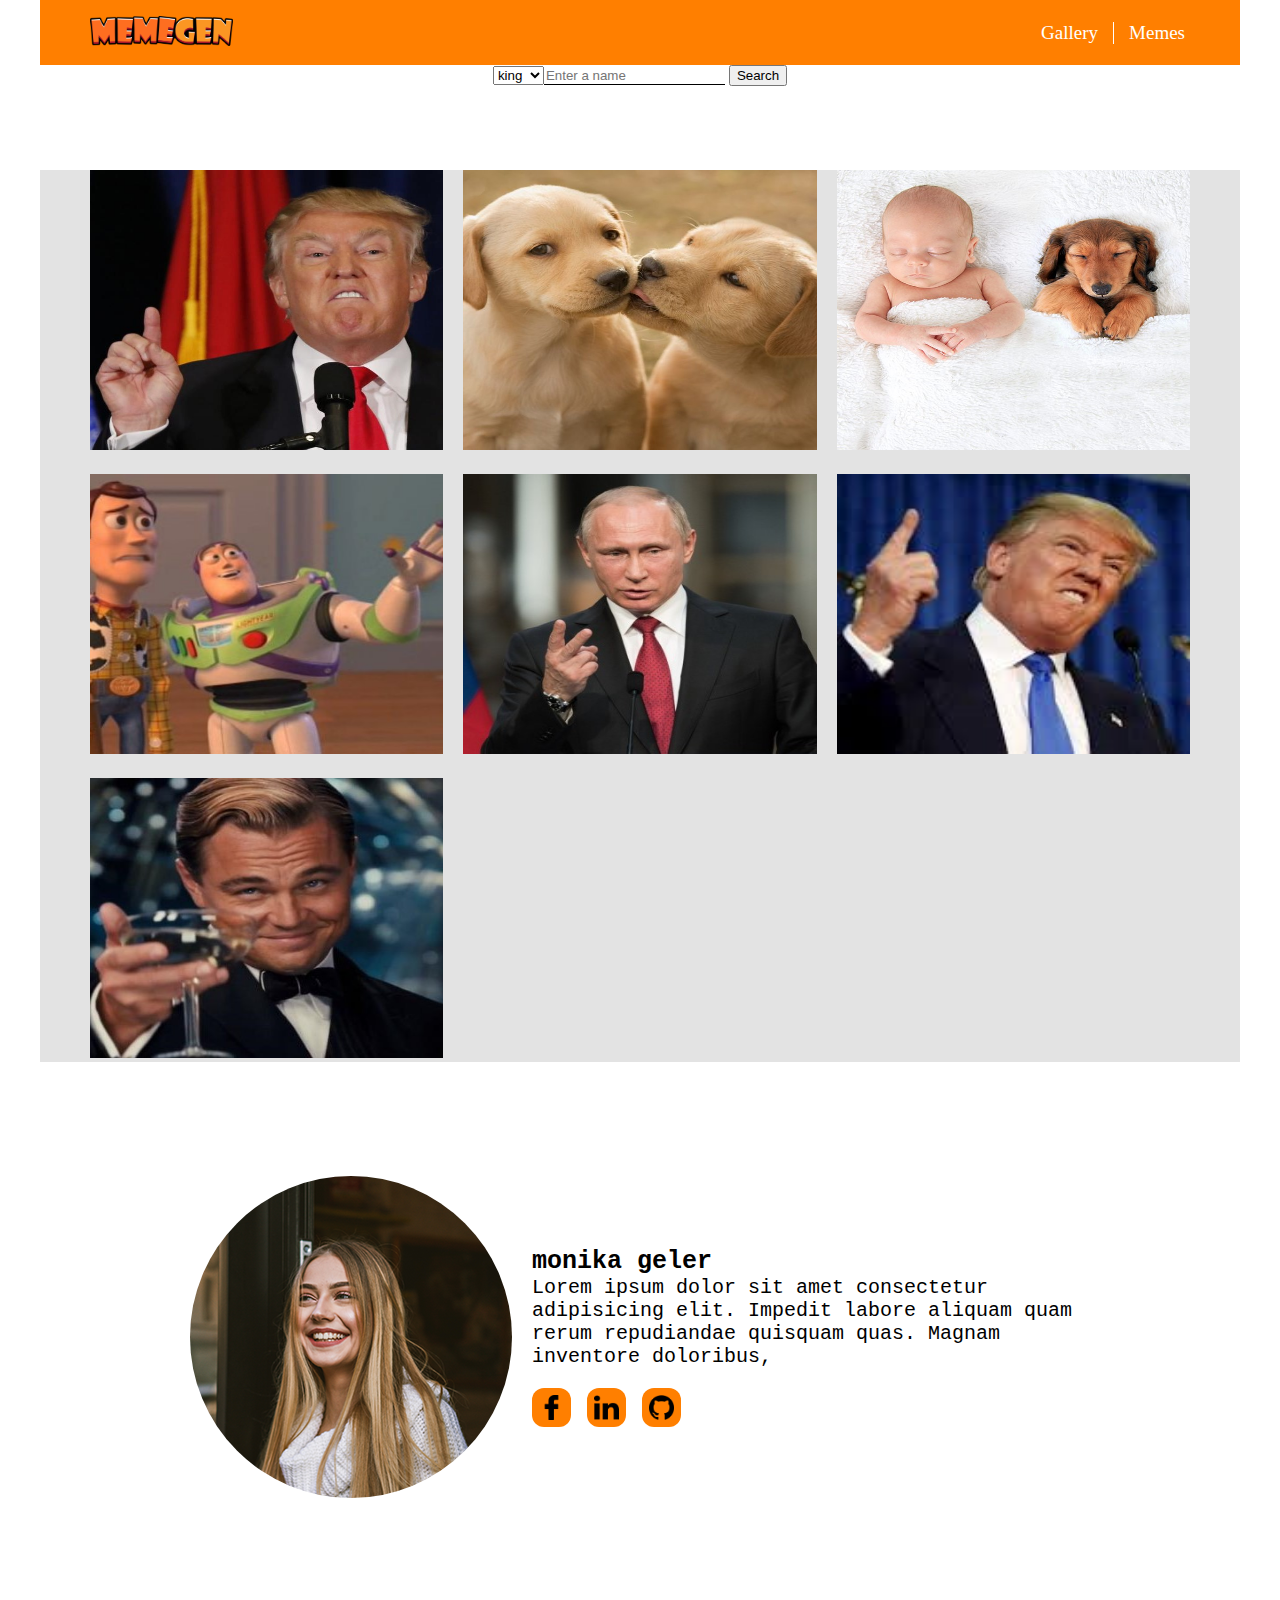
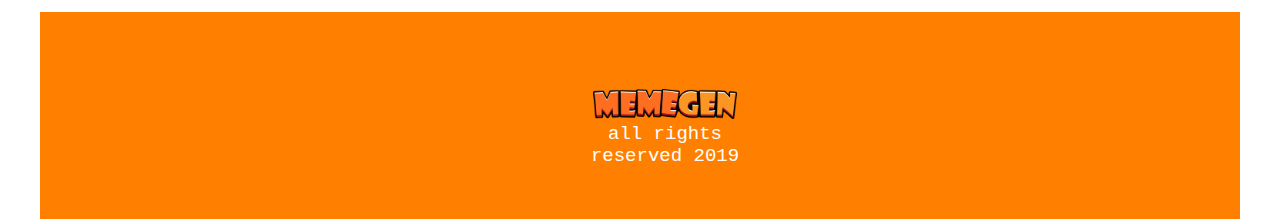
<file: index.html>
<!DOCTYPE html> 
<html lang="en">
<head>
    <meta charset="UTF-8">
    <meta name="viewport" content="width=device-width, initial-scale=1.0">
    <meta http-equiv="X-UA-Compatible" content="ie=edge">
    <link rel="stylesheet" href="css/main-style.css"> 
    <link rel="stylesheet" href="css/helpers.css">
    <link rel="stylesheet" href="css/fonts.css" /> 
    
    <title>Document</title>
</head>
<body onload="mainInit()"> 

    <header>
        <section class="container header-wrapper flex align-center space-between">
            <div class="logo"><img src="logo/LOGO.png" alt="logo"></div>
            <nav>
                <ul class="main-menu clean-list flex align-center">
                    <li>
                        <a href="#" onclick="renderImages()" class="nav-option">Gallery</a>
                    </li>
                    <li>
                        <a href="#" onclick="renderYourMems()" class="nav-option">Memes</a>
                    </li>
                </ul>
                <button class="toggle-menu-btn fa" onclick="toggleMenu()" alt="Open main menu">☰</button>
                <div class="toggle-menu-screen screen" onclick="toggleMenu()" alt="toggle main menu"></div>
            </nav>
        </section>

        <section class="keyword-container flex  both-align-center ">
            <select class="search-select" onchange="onFilterKeyword(this.value)">
                <option value="king">king</option>
                <option value="baby">baby</option>
                <option value="toy">toy</option>
            
            </select>
            <form onsubmit="onSubmit(event)">
                <input type="text" id="meme-name"  placeholder="Enter a name">
                <input  type="submit"  value="Search" />
            </form>
        </section>
   


    </header>
 

    <div class="container">
        <div class="image-container ">

        </div>
    </div>

    <div class="container info-container flex">
        <div class="margin-container flex align-center">
            <img class="profile-pic flex" src="img/alina.png" alt="">
            <div class="info">
                <div class="info-details">
                    <p>monika geler</p>
                    <p>Lorem ipsum dolor sit amet consectetur adipisicing elit. Impedit labore aliquam 
                        quam rerum repudiandae quisquam quas. Magnam inventore doloribus,
                    </p>
                    <div class="icon-container flex">
                            <div class="icon  flex both-align-center"><img src="icons/facebook-logo.png" alt=""></div>
                            <div class="icon  flex both-align-center"><img src="icons/linkedin-logo.png" alt=""></div>
                            <div class="icon  flex both-align-center"><img src="icons/github-logo.png" alt=""></div>
                    </div>
                </div>
            </div>

        </div>
    </div>

    <footer class="flex column both-align-center ">
        <div class="logo"><img src="logo/LOGO.png" alt="logo"></div> 
        <div class="rights">all rights reserved 2019</div>
    </footer >



    <script src="js/utils.js"></script>
    <script src="js/service.js"></script>
    <script src="js/main-controler.js"></script>
</body>
</html>
</file>
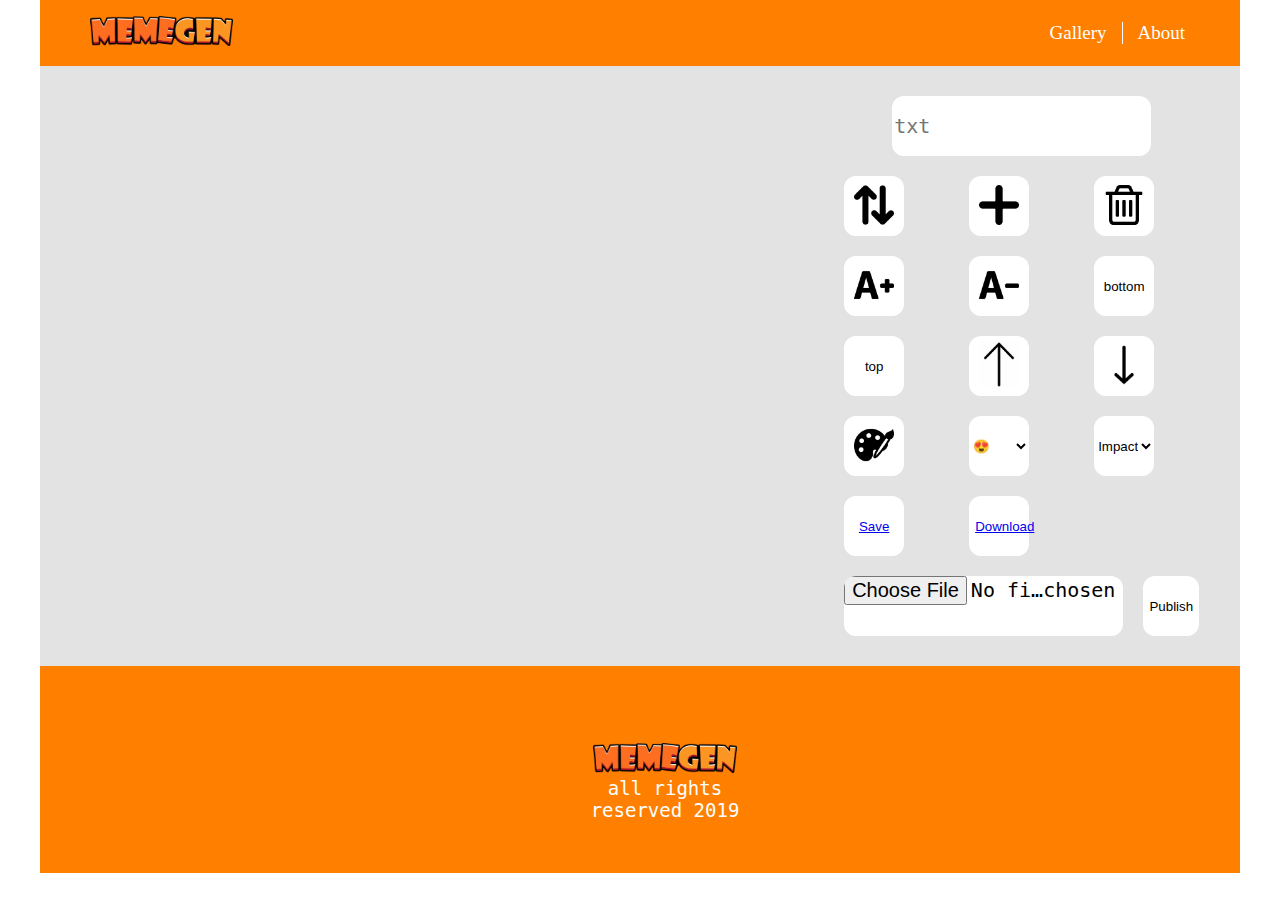
<file: canvas.html>
<!DOCTYPE html> 
<html lang="en">
<head>
    <meta charset="UTF-8">
    <meta name="viewport" content="width=device-width, initial-scale=1.0">
    <meta http-equiv="X-UA-Compatible" content="ie=edge">
    <link rel="stylesheet" href="css/canvas-style.css"> 
    <link rel="stylesheet" href="css/helpers.css">
    <link rel="stylesheet" href="css/fonts.css" />
    <!-- <link rel="stylesheet" href="path/to/font-awesome/css/font-awesome.min.css"> -->
    <title>Canvas</title>
</head>
<body onload="init()"> 
 
    <div class="container flex center column">
        <header>
            <section class="container header-wrapper flex align-center space-between">
                <div class="logo"><img src="logo/LOGO.png" alt="logo"></div>
                <nav>
                    <ul class="main-menu clean-list flex align-center">
                        <li>
                            <a href="./index.html" class="nav-option">Gallery</a>
                        </li>
                        <li>
                            <a href="#" class="nav-option">About</a>
                        </li> 
                    </ul>
                    <button class="toggle-menu-btn fa" onclick="toggleMenu()" alt="Open main menu">☰</button>
                    <div class="toggle-menu-screen screen" onclick="toggleMenu()" alt="toggle main menu"></div>
                </nav>
            </section>
        </header>
        <div class="main-container flex ">
            <div class="secondery-container flex flex-space-around">
                <div class="canvas-container flex">
                        <canvas id="my-canvas"  
                        onmousedown="onMouseDown(event)"
                        onmouseup="onMouseUp(event)"
                        onmousemove="handleMouse(event)">             
                        </canvas>
                </div>
                <div class="image-convas">

                </div>

                <div class="btn-container flex column">
                    <div>
                        
                        <input onkeyup="onSetText()" type="text" id="text" name="text" placeholder="txt" />
                    </div>  
                    <div class="btn-con">
                        <button onclick="onSwichLine()"><img src="icons/switch.png" alt=""></button>
                        <button><img src="icons/add.png" alt="add"></button>
                        <button><img src="icons/trash.png" alt=""></button>
                        <button onclick="onIncrease()"><img src="icons/increase.png" alt=""></button>
                        <button onclick="onDecrease()"><img src="icons/decrease.png" alt=""></button>
                        <button onclick="onUp()">bottom</button>
                        <button onclick="onDown()">top</button>
                        <button onclick="onMoveLine(-5)"><img src="icons/up.png" alt=""></button>
                        <button onclick="onMoveLine(5)"><img src="icons/down.png" alt=""></button>
                       
                        <button><label for="color"><img src="icons/color.png" alt=""></label></button>
                        <input class="color-input" onchange="onChangeColor(this.value)" type="color" id="color" name="color"/>
                       
                        <select onchange="onAddIcon(this.value)">
                            <option value="😍">😍</option>
                            <option value="🤘">🤘</option>
                            <option value="🙈">🙈</option>
                            <option value="🐷">🐷</option>
                            <option value="😈">😈</option>
                        </select>
                        <select class="font-select" onchange="onChangeFont(this.value)">
                                <option value="Impact">Impact</option>
                                <option value="Ariel">Ariel</option>

                        </select>
                        
                        <button><a href="#"  onclick="onSaveImg(this)" >Save</a></button>  
                        <button><a href="#" class="btn" onclick="downloadImg(this)" download="my-img.jpg">Download</a></button> 
                        <!-- <button><a href="">Share</a></button> -->
                    </div> 
                    <form class="flex" method="POST" enctype="multipart/form-data" onsubmit="uploadImg(this, event)">
                        <input class="file-input btn" type="file" name="image" onchange="onImgInput(event)" />
                      <input name="img" id="imgData" type="hidden" /> 
                      <button class="btn" type="submit">Publish</button>
                      <a href="#" class="btn aaa" onclick="downloadImg(this)" download="my-img.jpg">Download as jpeg</a>
                      <div class="share-container"></div>
                    </form>
                 
        
                </div>  
            </div>
        </div>
            
    
        
        <footer class="flex column both-align-center ">
            <div class="logo"><img src="logo/LOGO.png" alt="logo"></div>
            <div class="rights">all rights reserved 2019</div>
        </footer >
    </div>



    <script src="js/utils.js"></script>
    <script src="js/service.js"></script>
    <script src="js/canvas-controler.js"></script>
</body>
</html>
</file>
<file: css/main-style.css>
* {
    margin: 0;
    box-sizing: border-box;
}

/* header **/

.container {
  max-width: 1200px;
  margin: 0 auto;
  background-color: #e3e3e3;
}

header{ 
  height: 170px;
  max-width: 1200px;
  margin: 0 auto;
}
header .header-wrapper {
  height: 65px;
  background-color: #ff7f00;
}

.logo{
  margin-left: 50px;
  
}
.logo img{
  height: 30px;
}

.clean-list {
  list-style-type: none;
  margin: 0;
  padding: 0;
}

.main-menu{
  margin-right: 40px;
}

.nav-option{
  width: 60px;
  height: 16px;
  font-size: 19px;
  letter-spacing: normal;
  text-align: center;
  color: #ffffff;
  text-decoration: none;
  margin: 15px;
  /* font-family: ; */
}

nav li:first-child{
  border-right: 1px solid #ffffff ;
}

.toggle-menu-btn {
  background: none;
  border: none;
  color: #fff;
  font-size: 1.75rem;
  padding: 20px;
  display: none;
}

/* search container */

form input:first-child{
  border: none;
  border-bottom: 1px solid black;
}

 


/* meme container */

.image-container {
    max-width: 1200px;
    max-height: 900px;
    margin: auto 50px;
    /* overflow: hidden; */
    transition: all 0.7s ease-out;
    background: #e3e3e3;
    display: grid; 
    grid-template-columns: 1fr 1fr 1fr;
    grid-template-rows: 1fr 1fr 1fr;
    grid-gap: 20px;
  }


 
  
  .meme {
    max-height: 280px;
    width: 100%;
    background-position: center;
    background-size: cover;
    transform-origin: top left;
    transition: transform 0.5s ease-out;
  }
  
  .meme:hover {
    transform: scale(1.1);
  }


  /* info container*/


  .info-container{
    height: 550px;
    background-color: white;
  }

  .icon-container{
    margin-top: 20px;
  }

  .info{
    margin-left: 1.25rem;
  }

  .margin-container{
    height: 350px;
    max-width: 900px;
    margin: auto;
  }

  .info-details{
    line-height: normal;
    font-family: monospace;
    font-size: 20px;
    text-align: left;
    color: #000000;
  }

  .info-details p:first-child{
    font-size: 25px;
    font-weight: bold;
  }

  




  .profile-pic{
    max-width: 322px;
    max-height: 322px;
    /* min-width: 100px; */
    border-radius: 50%;
    background-color: #ffffff;
  }

  .icon {
    width: 39px;
    height: 39px;
    border-radius: 12px;
    background-color: #ff7f00;
    color: white;
    font-size: 30px;
    margin-right: 1rem;
  }

  .icon img{
    width: 25px;
    height: 25px;
    background-color: #ff7f00;
  
  }





  /* footer */

  footer{
    max-width: 1200px;
    margin: 0 auto;
    height: 207px;
    background-color: #ff7f00;
  }

  .rights{
    width: 206px;
    height: 19px;
    font-family: monospace;
    font-size: 19px;
    font-weight: 100;
    margin-left: 50px;

    text-align: center;
    color: #ffffff;
  }



  @media (max-width: 400px){

    /*head */

    header{
      height: 250px;

    }

    .toggle-menu-btn {
      display: block;
    }
    .main-menu > *{
      display: none;
    }

    /* meme container */



    .image-container {
      /* max-width: 1200px; */
      max-height: 700px;
      margin: auto 10px;
      /* overflow: hidden; */
      transition: all 0.7s ease-out;
      background: #e3e3e3;
      display: grid; 
      grid-template-columns: 1fr 1fr ;
      grid-template-rows: 1fr 1fr 1fr 1fr;
      grid-gap: 4px;
    }




    .meme {
      max-height: 160px;
      width: 100%;
      /* background-position: center;
      background-size: cover;
      transform-origin: top left;
      transition: transform 0.5s ease-out; */
    }


    /* info container*/

    .margin-container{
      flex-direction: column;
      margin: auto;
    }
    .margin-container > *{
      margin: 5px;
      text-align: center;
    }

    .profile-pic{
      width: 150px;
    }
    .info-container{
      height: 450px;
    }
    

    .info-details{
      width: 273px;
      height: 84px;
      font-family: monospace;
      font-size: 15px;
      text-align: center;

    }
  
    .info-details p:first-child{
      width: 156px;
      height: 19px;
      font-size: 22px;
      font-weight: bold;
      text-align: center;
      color: #ff7f00;
    }



  






  }
</file>
<file: css/helpers.css>
.flex {
    display: flex;
}
  

.column {
    flex-direction: column;
}

.flex-end {
    justify-content: flex-end;
}

.align-center {
    align-items: center;
}

.space-between {
    justify-content: space-between;
}

.center {
    text-align: center;
}

.flex-start {
    justify-content: flex-start;
}
  
.flex-space-around {
    justify-content: space-around;
}

.both-align-center {
    align-items: center;
    justify-content: center;
}
  
  
.flex-wrap {
    flex-wrap: wrap;
}
  
  
.clean-list {
    list-style-type: none;
}
  
.show {
    transform: scale(1);
}
  
.hide {
    transform: scale(0);
}
</file>
<file: css/fonts.css>
@font-face {
    font-family: impact;
    src: url('../font/impact/impact.ttf');
}


/* doest let me name monserat */
@font-face {
    font-family: monospace;
    src: url('../font/monserat/Montserrat.ttf');
}
</file>
<file: css/canvas-style.css>
* {
    margin: 0;
    box-sizing: border-box;
}

.container {
    max-width: 1200px;
    margin: 0 auto;
}

footer{
    max-width: 1200px;
    height: 207px;
    background-color: #ff7f00;      
}

header{
    max-width: 1200px;
    height: 66px;
    background-color: #ff7f00;
}

.main-container{
    max-width: 1200px;
    height: 600px;
    background-color: #ffffff;
}

.btn-container{
    /* background-color: aqua; */
    margin-top: 20px;
    width: 375px;
    height: 550px;

}

.secondery-container{
    
    height: 600px;
    width: 1200px;

    background-color: #e3e3e3;
}



.selected-img {
    display: none;
    height: 150px;
    width: 150px;
}

/* #my-canvas {
    margin-left: 50px;
} */

canvas{
    width: 90%;
}

.canvas-container{ 
    margin-top: 20px;
    width:50vw;
    height:550px;
}


.btn-container button{
    margin: 10px;
    max-width: 60px;
    min-height: 60px;
    border-radius: 12px;
    background-color: #ffffff;
    cursor: pointer;
    border: 0;
}

.btn-container img{
    max-width: 40px;
    min-height: 40px;
}

.btn-container input{
    margin: 10px;
    min-width: 60px;
    min-height: 60px;
    border-radius: 12px;
    background-color: #ffffff;
    cursor: pointer;
    border: 0;
}




.btn-container select{
    margin: 10px;
    max-width: 60px;
    min-height: 60px;
    border-radius: 12px;
    background-color: #ffffff;
    border: 0;

}

.btn-con{
    display: grid;
    /* grid-template-rows: 1fr 1fr 1fr; */
    grid-template-columns: 1fr 1fr 1fr ;
}

.aaa{
    position: fixed;
    top: 10001px;
}

.font-select {
    margin: 10px;
    width: 120px;
    height: 60px;
    border-radius: 12px;
    background-color: #ffffff;
    border: 0;
}

input {
    max-width: 120px;
    height: 60px;
    border-radius: 12px;
    background-color: #ff7f00;
}

div input {
    max-width: 373px;
    height: 60px;
    border-radius: 12px;
    background-color: #ffffff;

    font-family: monospace;
    font-size: 20px;
    color: #000000;
}



/* header */

.toggle-menu-btn {
    background: none;
    border: none;
    color: #fff;
    font-size: 1.75rem;
    padding: 20px;
    display: none;
}

header .header-wrapper {
    height: 65px;
    background-color: #ff7f00;
    max-width: 1200px;
}
  
.logo{
    margin-left: 50px;
    
}
.logo img{
    height: 30px;
}
  
.clean-list {
    list-style-type: none;
    margin: 0;
    padding: 0;
}

.main-menu{
    margin-right: 40px;
}
  
.nav-option{
    width: 60px;
    height: 16px;
    font-size: 19px;
    letter-spacing: normal;
    text-align: center;
    color: #ffffff;
    text-decoration: none;
    margin: 15px;
    /* font-family: ; */
}

.color-input{
    position: fixed;
    top: 100000px;
    bottom: 10000px;
}
  
nav li:first-child{
    border-right: 1px solid #ffffff ;
}
  
.toggle-menu-btn {
    background: none;
    border: none;
    color: #fff;
    font-size: 1.75rem;
    padding: 20px;
    display: none;
}


/**/


/* footer */
.rights{
    width: 206px;
    height: 19px;
    font-family: monospace;
    font-size: 19px;
    font-weight: 100;
    margin-left: 50px;
    text-align: center;
    color: #ffffff;
}





@media (max-width: 600px){

    /*header*/

    .toggle-menu-btn {
        display: block;
    }

    .main-menu > *{
        display: none;
    }


    /* secondery */

    .secondery-container{
        flex-direction: column;
        height: 700px;
    }
    canvas{
        margin: auto;
        height: 300px;
        max-width: 300px;
        width: 95% ;
    }

    /* btn container */

    .btn-container{
        margin: auto;
        margin-top: 10px;
        max-width: 300px;
        width: 100%;
        height: 350px;
    
    }

    .btn-container button{
        margin: 5px;
        max-width: 45px;
        min-height: 45px;
        border-radius: 12px;
        background-color: #ffffff;
        cursor: pointer;
    }

    div input {
        max-width: 330px;
        height: 35px;
        border-radius: 12px;
        background-color: #ffffff;
        font-family: monospace;
        font-size: 16px;
        color: #000000;
    }

    .canvas-container{ 
        margin-top: 10px;
        max-width:540px;
        height:300px;
    }

    
    .btn-container select{
        margin: 5px;
        max-width: 45px;
        min-height: 45px;
        border-radius: 12px;
        background-color: #ffffff;
        
    }
    
    .font-select {
        margin: 5px;
        width: 120px;
        height: 45px;
        border-radius: 12px;
        background-color: #ffffff;
    }
  
    




}
</file>
